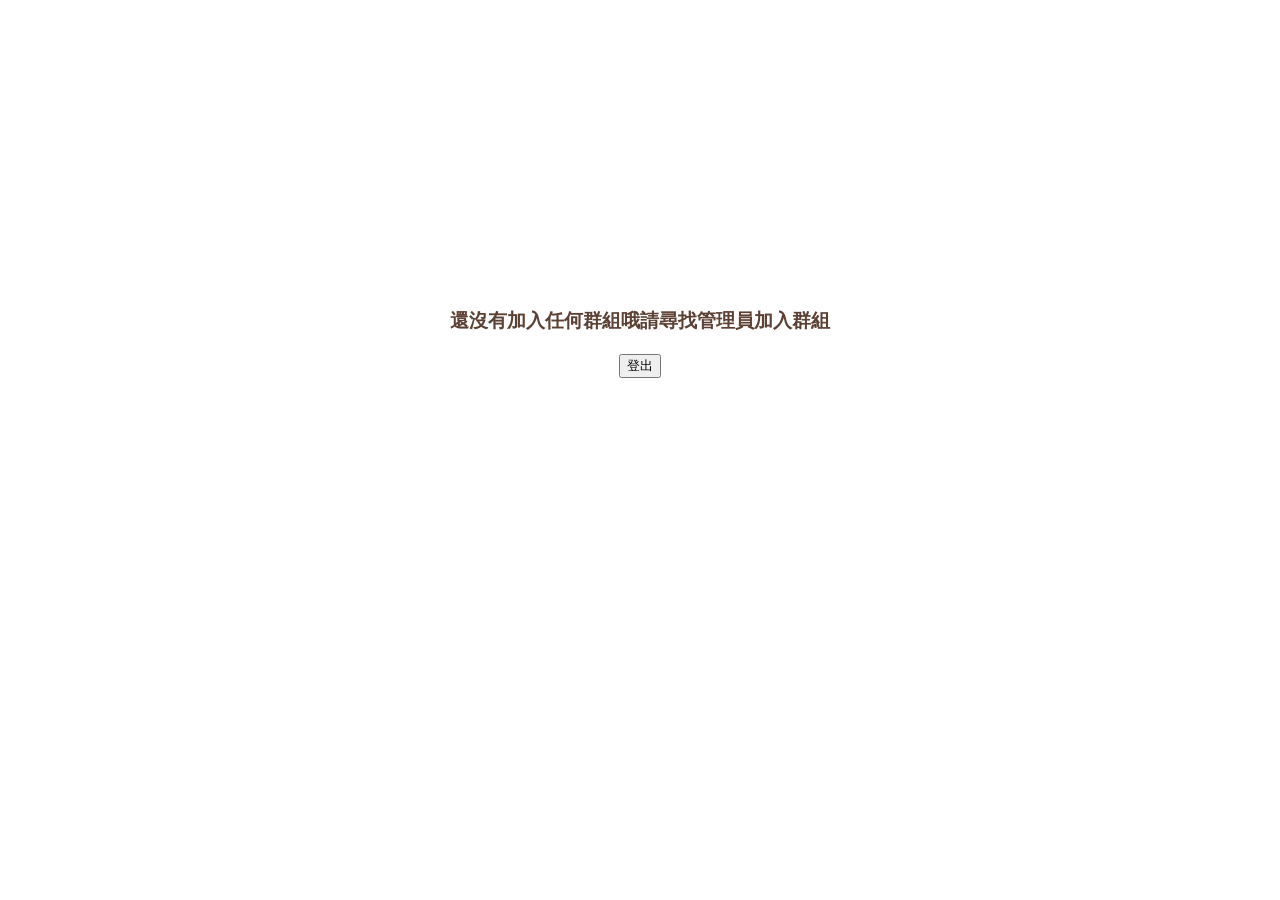
<file: my-dinnerdive/src/main/resources/templates/dinnerHome/noGroup.html>
<!doctype html>
<html xmlns:th="http://www.thymeleaf.org">
  <head>
    <option th:replace="~{layout/headTitle :: commonHeadTitle}"></option>
    <th:block th:replace="~{layout/commonStyles :: navAndButton}"></th:block>
    <style>
      .no-group-wrap {
        min-height: 70vh;
        display: flex;
        flex-direction: column;
        justify-content: center;
        align-items: center;
        gap: 20px;
        text-align: center;
        padding: 0 16px;
      }

      .no-group-message {
        font-size: 1.2rem;
        font-weight: 600;
        color: #5c4033;
      }
    </style>
  </head>
  <body>
    <div class="no-group-wrap">
      <div class="no-group-message" th:text="${restrictedMessage}">
        還沒有加入任何群組哦請尋找管理員加入群組
      </div>
      <form th:action="@{/logout}" method="post">
        <button type="submit" class="navButton">登出</button>
      </form>
    </div>
  </body>
</html>
</file>
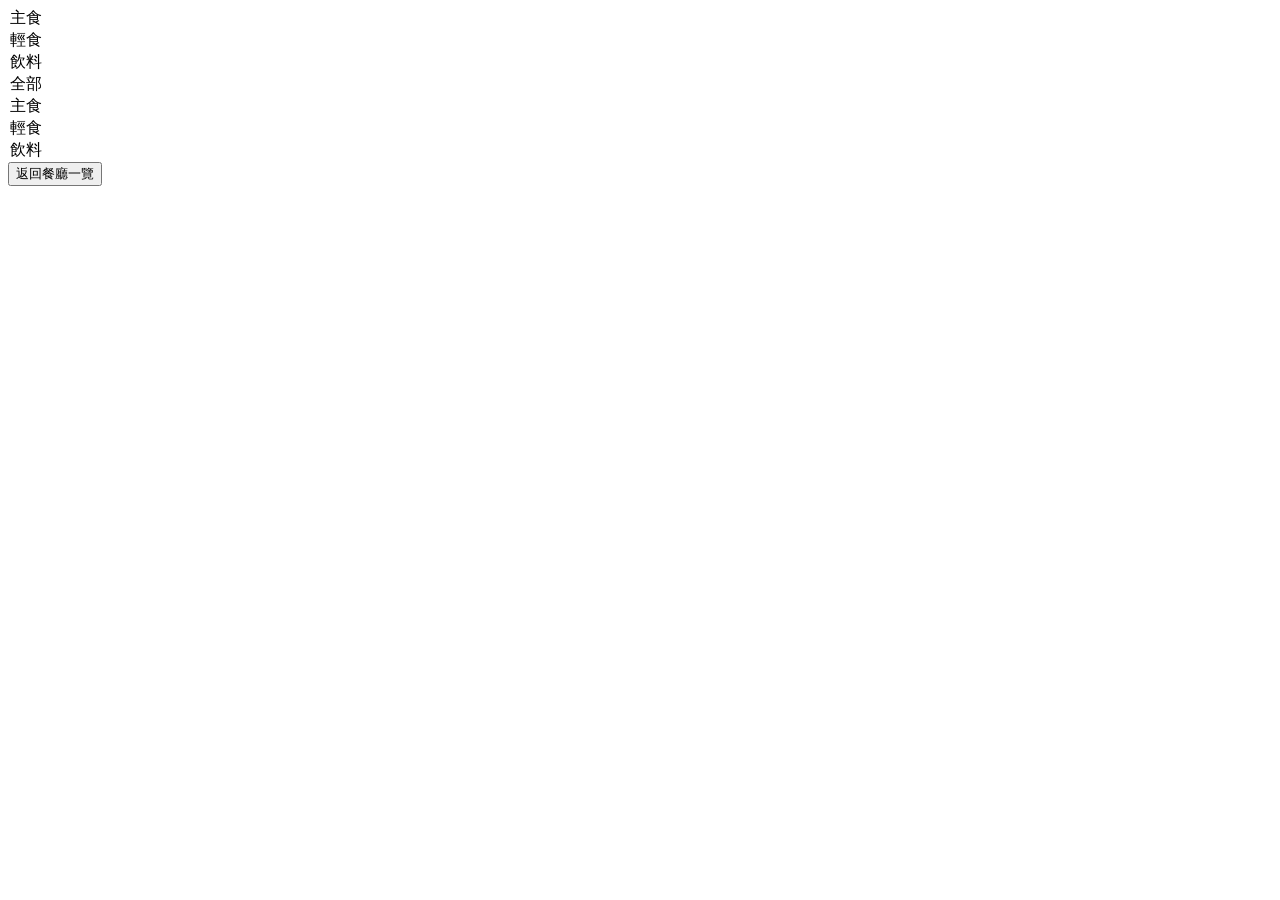
<file: my-dinnerdive/src/main/resources/templates/modules/categoryButton.html>
<!-- 下拉選單共用設定 -->
<!DOCTYPE html>
<html xmlns:th="http://www.thymeleaf.org">

<body>
    <!-- 可在其他模板中引用餐廳分類的拉選項 -->
    <th:block th:fragment="foodCategory">
        <option value="MAIN">主食</option>
        <option value="SNACK">輕食</option>
        <option value="DRINK">飲料</option>
    </th:block>

    <!-- 可在其他模板中引用餐廳分類的拉選項，額外多一個「全部」選項 -->
    <th:block th:fragment="foodCategoryAll">
        <option value="">全部</option>
        <option value="MAIN">主食</option>
        <option value="SNACK">輕食</option>
        <option value="DRINK">飲料</option>
    </th:block>

    <!-- 可在其他模板中引用返回餐廳一覽的按鈕 -->
    <th:block th:fragment="listButton">
        <button class="btn btn-yellow btn-top-left"
                data-route="/dinnerHome/listRestaurant">
                返回餐廳一覽
        </button>
    </th:block>
</body>
</html>
</file>
